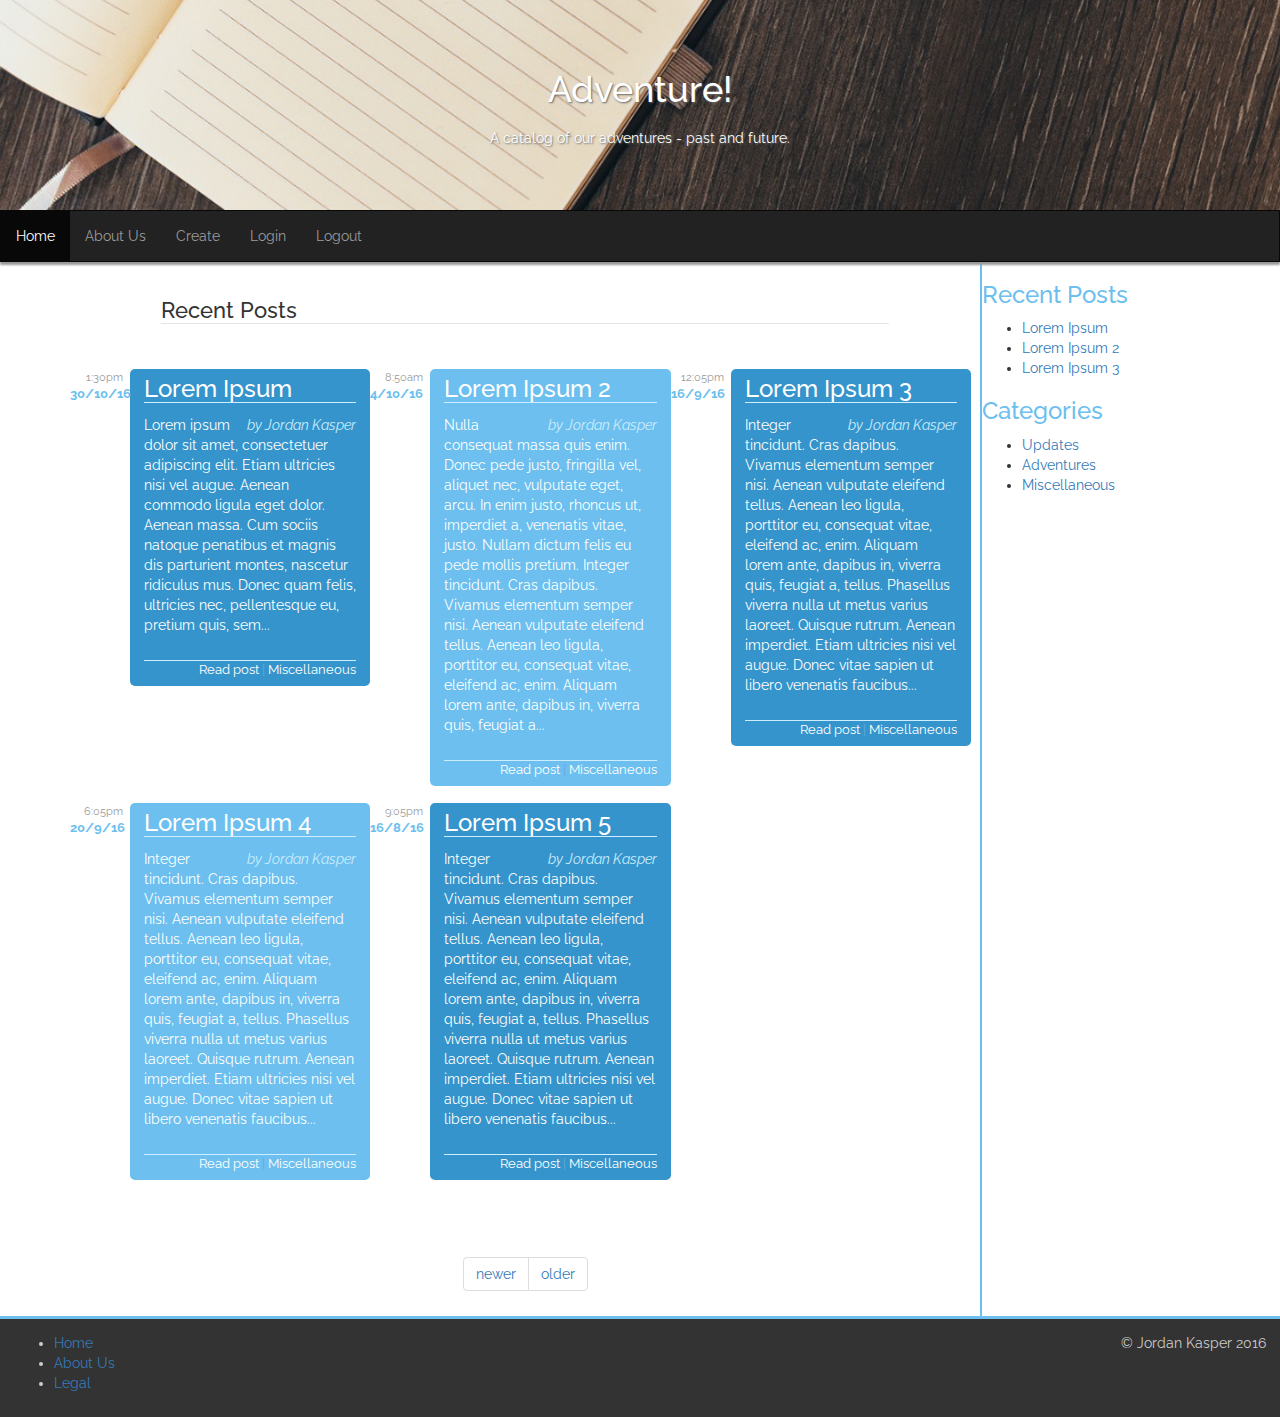
<file: mockups/index.html>
<!DOCTYPE html>
<html lang='en'>
    <head>
        <meta charset='utf-8'>
        <title>Blog</title>

        <meta name='description' content='Blog layout'>
        <meta name='author' content='Jordan Kasper'>
        <meta name='viewport' content='width=device-width, initial-scale=1.0, minimum-scale=1.0, maximum-scale=1.0, user-scalable=no'>

        <link rel='stylesheet' type='text/css' href='styles.css'>
    </head>
    <body>

        <header>
            <h1>Adventure!</h1>
            <p>A catalog of our adventures - past and future.</p>
        </header>

        <nav class='navbar navbar-inverse'>
            <ul class='nav navbar-nav'>
                <li class='active'><a href='index.html'>Home</a></li>
                <li><a href='#'>About Us</a></li>
                <li><a href='create.html'>Create</a></li>
                <li><a href='#'>Login</a></li>
                <li><a href='#'>Logout</a></li>
            </ul>
        </nav>

        <main class='container'>
            <section class='posts'>

                <h2>Recent Posts</h2>

                <article>
                    <time>
                        <span class='time'>1:30pm</span>
                        <span class='date'>30/10/16</span>
                    </time>
                    <section class='content'>
                        <h3><a href='post.html'>Lorem Ipsum</a></h3>
                        <cite>by Jordan Kasper</cite>
                        <p>
                            Lorem ipsum dolor sit amet, consectetuer adipiscing elit. Etiam ultricies nisi vel augue. Aenean commodo ligula eget dolor. Aenean massa. Cum sociis natoque penatibus et magnis dis parturient montes, nascetur ridiculus mus. Donec quam felis, ultricies nec, pellentesque eu, pretium quis, sem...
                        </p>
                        <nav>
                            <ul>
                                <li><a href='#'>Read post</a></li>
                                <li class='category'><a href='#'>Miscellaneous</a></li>
                            </ul>
                        </nav>
                    </section>
                </article>
                <article>
                    <time>
                        <span class='time'>8:50am</span>
                        <span class='date'>4/10/16</span>
                    </time>
                    <section class='content'>
                        <h3><a href='post.html'>Lorem Ipsum 2</a></h3>
                        <cite>by Jordan Kasper</cite>
                        <p>
                            Nulla consequat massa quis enim. Donec pede justo, fringilla vel, aliquet nec, vulputate eget, arcu. In enim justo, rhoncus ut, imperdiet a, venenatis vitae, justo. Nullam dictum felis eu pede mollis pretium. Integer tincidunt. Cras dapibus. Vivamus elementum semper nisi. Aenean vulputate eleifend tellus. Aenean leo ligula, porttitor eu, consequat vitae, eleifend ac, enim. Aliquam lorem ante, dapibus in, viverra quis, feugiat a...
                        </p>
                        <nav>
                            <ul>
                                <li><a href='#'>Read post</a></li>
                                <li class='category'><a href='#'>Miscellaneous</a></li>
                            </ul>
                        </nav>
                    </section>
                </article>
                <article>
                    <time>
                        <span class='time'>12:05pm</span>
                        <span class='date'>16/9/16</span>
                    </time>
                    <section class='content'>
                        <h3><a href='post.html'>Lorem Ipsum 3</a></h3>
                        <cite>by Jordan Kasper</cite>
                        <p>
                            Integer tincidunt. Cras dapibus. Vivamus elementum semper nisi. Aenean vulputate eleifend tellus. Aenean leo ligula, porttitor eu, consequat vitae, eleifend ac, enim. Aliquam lorem ante, dapibus in, viverra quis, feugiat a, tellus. Phasellus viverra nulla ut metus varius laoreet. Quisque rutrum. Aenean imperdiet. Etiam ultricies nisi vel augue. Donec vitae sapien ut libero venenatis faucibus...
                        </p>
                        <nav>
                            <ul>
                                <li><a href='#'>Read post</a></li>
                                <li class='category'><a href='#'>Miscellaneous</a></li>
                            </ul>
                        </nav>
                    </section>
                </article>

                <article>
                    <time>
                        <span class='time'>6:05pm</span>
                        <span class='date'>20/9/16</span>
                    </time>
                    <section class='content'>
                        <h3><a href='post.html'>Lorem Ipsum 4</a></h3>
                        <cite>by Jordan Kasper</cite>
                        <p>
                            Integer tincidunt. Cras dapibus. Vivamus elementum semper nisi. Aenean vulputate eleifend tellus. Aenean leo ligula, porttitor eu, consequat vitae, eleifend ac, enim. Aliquam lorem ante, dapibus in, viverra quis, feugiat a, tellus. Phasellus viverra nulla ut metus varius laoreet. Quisque rutrum. Aenean imperdiet. Etiam ultricies nisi vel augue. Donec vitae sapien ut libero venenatis faucibus...
                        </p>
                        <nav>
                            <ul>
                                <li><a href='#'>Read post</a></li>
                                <li class='category'><a href='#'>Miscellaneous</a></li>
                            </ul>
                        </nav>
                    </section>
                </article>

                <article>
                    <time>
                        <span class='time'>9:05pm</span>
                        <span class='date'>16/8/16</span>
                    </time>
                    <section class='content'>
                        <h3><a href='post.html'>Lorem Ipsum 5</a></h3>
                        <cite>by Jordan Kasper</cite>
                        <p>
                            Integer tincidunt. Cras dapibus. Vivamus elementum semper nisi. Aenean vulputate eleifend tellus. Aenean leo ligula, porttitor eu, consequat vitae, eleifend ac, enim. Aliquam lorem ante, dapibus in, viverra quis, feugiat a, tellus. Phasellus viverra nulla ut metus varius laoreet. Quisque rutrum. Aenean imperdiet. Etiam ultricies nisi vel augue. Donec vitae sapien ut libero venenatis faucibus...
                        </p>
                        <nav>
                            <ul>
                                <li><a href='#'>Read post</a></li>
                                <li class='category'><a href='#'>Miscellaneous</a></li>
                            </ul>
                        </nav>
                    </section>
                </article>

                <nav class='paging'>
                    <ul class='pagination'>
                        <li><a href='#'>newer</a></li>
                        <li><a href='#'>older</a></li>
                    </ul>
                </nav>
            </section>

            <aside class='sidebar'>
                <section>
                    <h3>Recent Posts</h3>
                    <ul>
                        <li><a href='#'>Lorem Ipsum</a></li>
                        <li><a href='#'>Lorem Ipsum 2</a></li>
                        <li><a href='#'>Lorem Ipsum 3</a></li>
                    </ul>
                </section>
                <section>
                    <h3>Categories</h3>
                    <ul>
                        <li><a href='#'>Updates</a></li>
                        <li><a href='#'>Adventures</a></li>
                        <li><a href='category.html'>Miscellaneous</a></li>
                    </ul>
                </section>
            </aside>
        </main>

        <footer>
            <p>&copy; Jordan Kasper 2016</p>
            <nav>
                <ul>
                    <li><a href='#'>Home</a></li>
                    <li><a href='#'>About Us</a></li>
                    <li><a href='#'>Legal</a></li>
                </ul>
            </nav>
        </footer>

    </body>
</html>
</file>
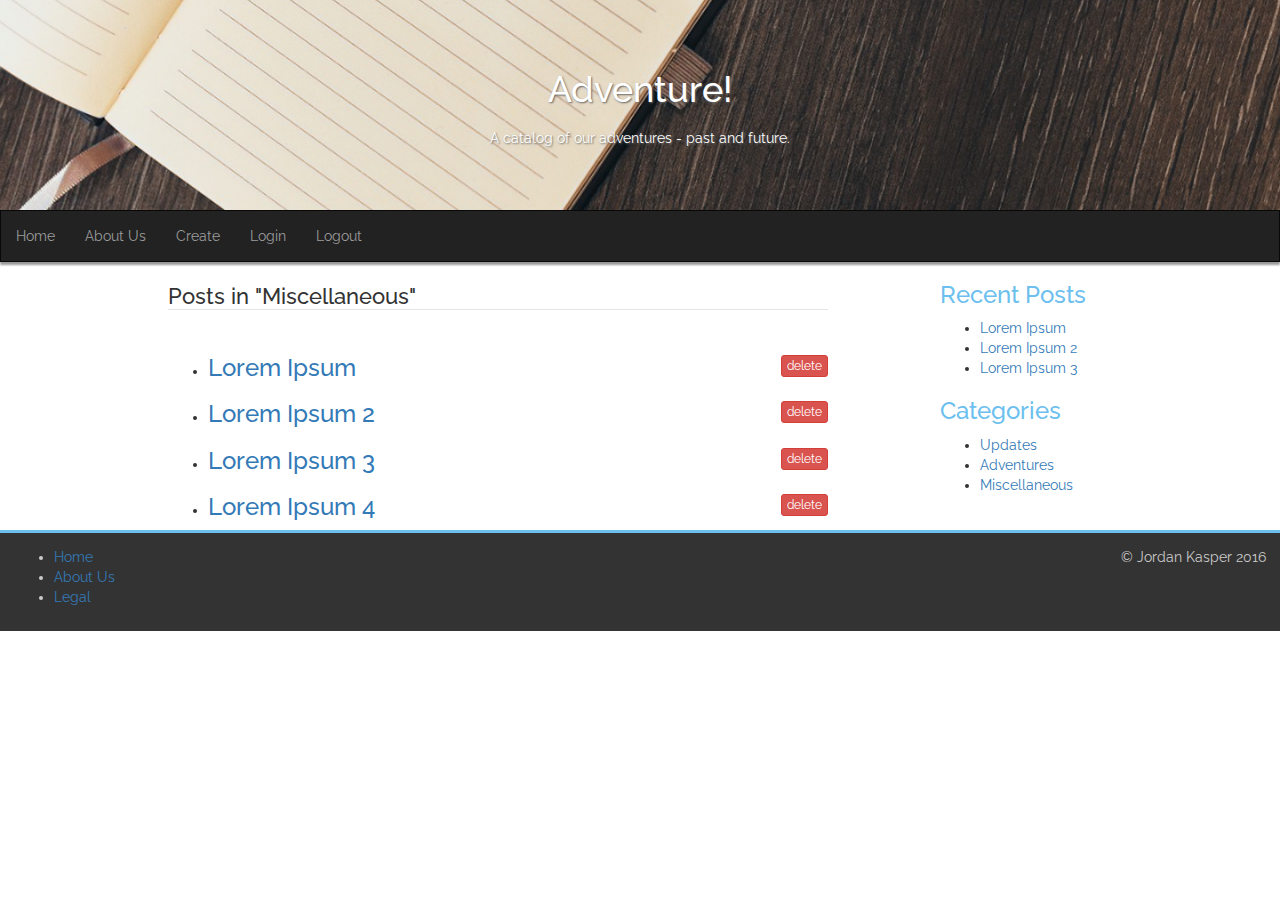
<file: mockups/category.html>
<!DOCTYPE html>
<html lang='en'>
    <head>
        <meta charset='utf-8'>
        <title>Blog</title>

        <meta name='description' content='Blog layout'>
        <meta name='author' content='Jordan Kasper'>
        <meta name='viewport' content='width=device-width, initial-scale=1.0, minimum-scale=1.0, maximum-scale=1.0, user-scalable=no'>

        <link rel='stylesheet' type='text/css' href='styles.css'>
    </head>
    <body>

        <header>
            <h1>Adventure!</h1>
            <p>A catalog of our adventures - past and future.</p>
        </header>

        <nav class='navbar navbar-inverse'>
            <ul class='nav navbar-nav'>
                <li><a href='index.html'>Home</a></li>
                <li><a href='#'>About Us</a></li>
                <li><a href='create.html'>Create</a></li>
                <li><a href='#'>Login</a></li>
                <li><a href='#'>Logout</a></li>
            </ul>
        </nav>

        <main class='container'>
            <section class='category col-md-9'>

                <h2>Posts in "Miscellaneous"</h2>

                <ul>
                    <li>
                        <button class='delete btn btn-xs btn-danger'>delete</button>
                        <h3><a href='post.html'>Lorem Ipsum</a></h3>
                    </li>
                    <li>
                        <button class='delete btn btn-xs btn-danger'>delete</button>
                        <h3><a href='post.html'>Lorem Ipsum 2</a></h3>
                    </li>
                    <li>
                        <button class='delete btn btn-xs btn-danger'>delete</button>
                        <h3><a href='post.html'>Lorem Ipsum 3</a></h3>
                    </li>
                    <li>
                        <button class='delete btn btn-xs btn-danger'>delete</button>
                        <h3><a href='post.html'>Lorem Ipsum 4</a></h3>
                    </li>
                </ul>
            </section>

            <aside class='sidebar col-md-3'>
                <section>
                    <h3>Recent Posts</h3>
                    <ul>
                        <li><a href='#'>Lorem Ipsum</a></li>
                        <li><a href='#'>Lorem Ipsum 2</a></li>
                        <li><a href='#'>Lorem Ipsum 3</a></li>
                    </ul>
                </section>
                <section>
                    <h3>Categories</h3>
                    <ul>
                        <li><a href='#'>Updates</a></li>
                        <li><a href='#'>Adventures</a></li>
                        <li><a href='category.html'>Miscellaneous</a></li>
                    </ul>
                </section>
            </aside>
        </main>

        <footer>
            <p>&copy; Jordan Kasper 2016</p>
            <nav>
                <ul>
                    <li><a href='#'>Home</a></li>
                    <li><a href='#'>About Us</a></li>
                    <li><a href='#'>Legal</a></li>
                </ul>
            </nav>
        </footer>

    </body>
</html>
</file>
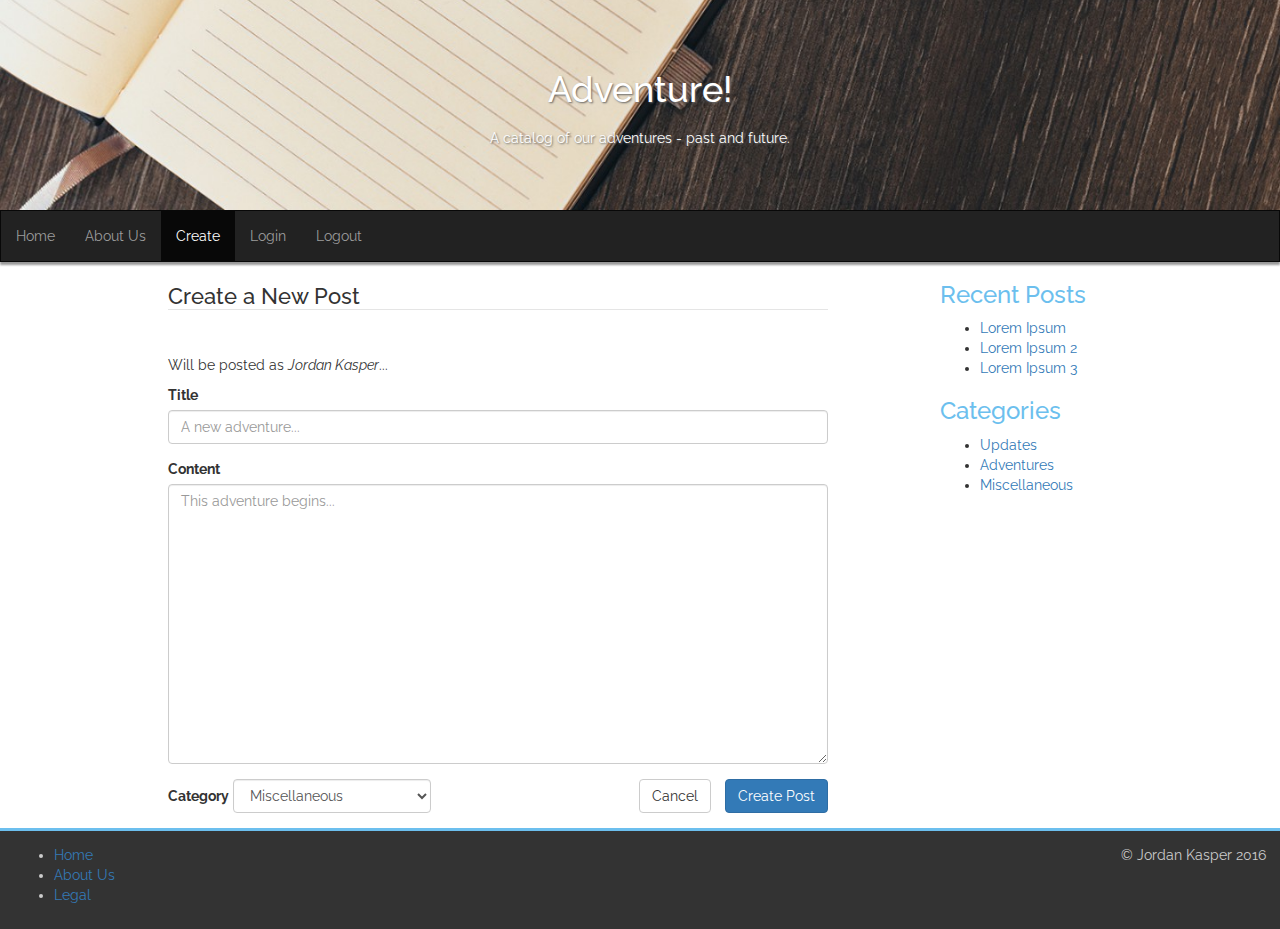
<file: mockups/create.html>
<!DOCTYPE html>
<html lang='en'>
    <head>
        <meta charset='utf-8'>
        <title>Blog</title>

        <meta name='description' content='Blog layout'>
        <meta name='author' content='Jordan Kasper'>
        <meta name='viewport' content='width=device-width, initial-scale=1.0, minimum-scale=1.0, maximum-scale=1.0, user-scalable=no'>

        <link rel='stylesheet' type='text/css' href='styles.css'>
    </head>
    <body>

        <header>
            <h1>Adventure!</h1>
            <p>A catalog of our adventures - past and future.</p>
        </header>

        <nav class='navbar navbar-inverse'>
            <ul class='nav navbar-nav'>
                <li><a href='index.html'>Home</a></li>
                <li><a href='#'>About Us</a></li>
                <li class='active'><a href='create.html'>Create</a></li>
                <li><a href='#'>Login</a></li>
                <li><a href='#'>Logout</a></li>
            </ul>
        </nav>

        <main class='container'>
            <section class='create-post col-md-9'>

                <h2>Create a New Post</h2>

                <form>
                    <fieldset>
                        <p>
                            Will be posted as <em>Jordan Kasper</em>...
                        </p>

                        <div class='form-group'>
                            <label for='post-title'>Title</label>
                            <input type='text' class='form-control' id='post-title' placeholder='A new adventure...'>
                        </div>

                        <div class='form-group'>
                            <label for='post-body'>Content</label>
                            <textarea class='form-control' id='post-body' placeholder='This adventure begins...'></textarea>
                        </div>



                        <div class='form-group meta'>
                            <label for='post-category'>Category</label>
                            <select class='form-control' id='post-category'>
                                <option>Miscellaneous</option>
                                <option>Update</option>
                                <option>Adventure</option>
                            </select>
                            <input type='submit' value='Create Post' class='btn btn-primary'>
                            <a href='index.html' class='btn btn-default'>Cancel</a>
                        </div>

                    </fieldset>
                </form>

            </section>

            <aside class='sidebar col-md-3'>
                <section>
                    <h3>Recent Posts</h3>
                    <ul>
                        <li><a href='#'>Lorem Ipsum</a></li>
                        <li><a href='#'>Lorem Ipsum 2</a></li>
                        <li><a href='#'>Lorem Ipsum 3</a></li>
                    </ul>
                </section>
                <section>
                    <h3>Categories</h3>
                    <ul>
                        <li><a href='#'>Updates</a></li>
                        <li><a href='#'>Adventures</a></li>
                        <li><a href='#'>Miscellaneous</a></li>
                    </ul>
                </section>
            </aside>
        </main>

        <footer>
            <p>&copy; Jordan Kasper 2016</p>
            <nav>
                <ul>
                    <li><a href='#'>Home</a></li>
                    <li><a href='#'>About Us</a></li>
                    <li><a href='#'>Legal</a></li>
                </ul>
            </nav>
        </footer>

    </body>
</html>
</file>
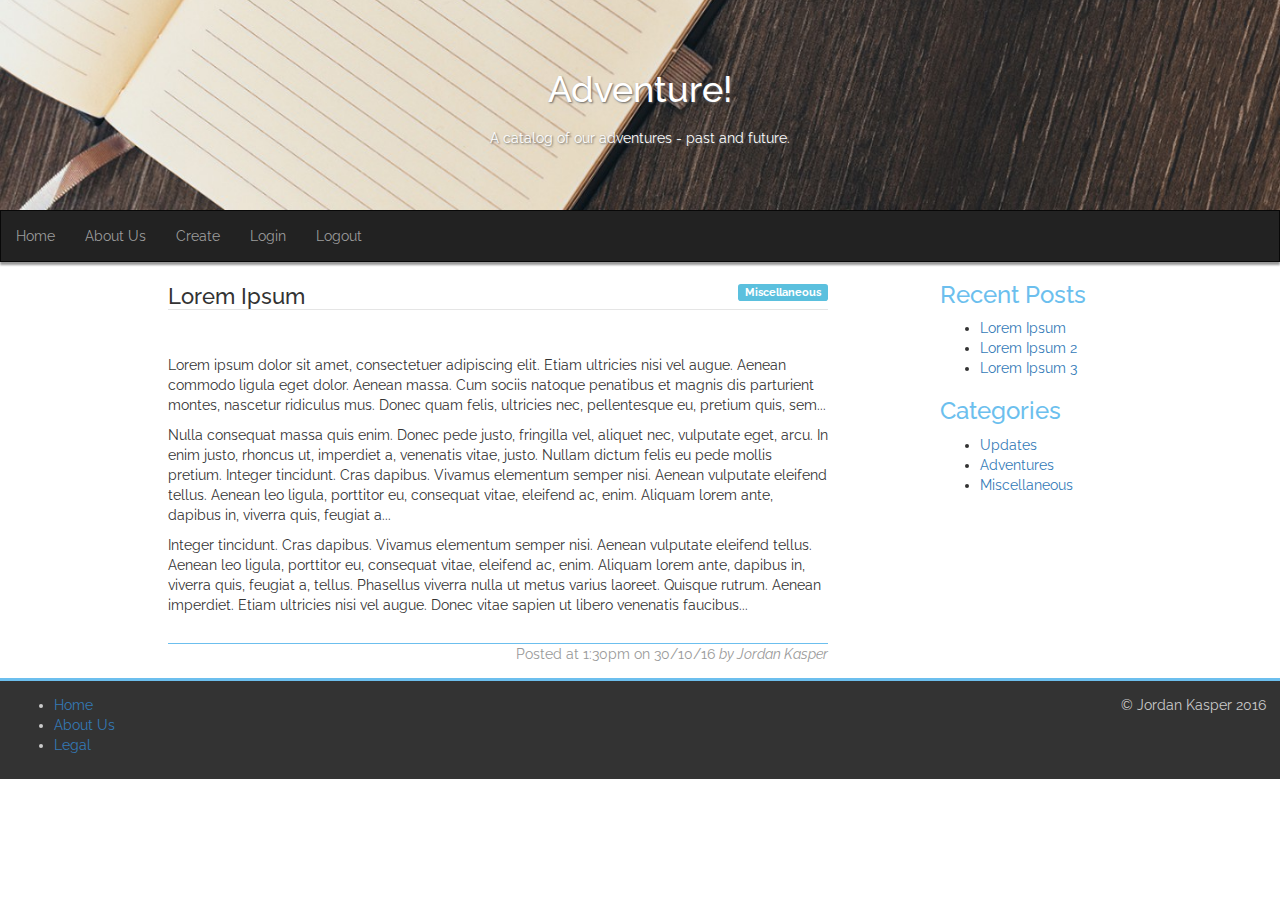
<file: mockups/post.html>
<!DOCTYPE html>
<html lang='en'>
    <head>
        <meta charset='utf-8'>
        <title>Blog</title>

        <meta name='description' content='Blog layout'>
        <meta name='author' content='Jordan Kasper'>
        <meta name='viewport' content='width=device-width, initial-scale=1.0, minimum-scale=1.0, maximum-scale=1.0, user-scalable=no'>

        <link rel='stylesheet' type='text/css' href='styles.css'>
    </head>
    <body>

        <header>
            <h1>Adventure!</h1>
            <p>A catalog of our adventures - past and future.</p>
        </header>

        <nav class='navbar navbar-inverse'>
            <ul class='nav navbar-nav'>
                <li><a href='index.html'>Home</a></li>
                <li><a href='#'>About Us</a></li>
                <li><a href='create.html'>Create</a></li>
                <li><a href='#'>Login</a></li>
                <li><a href='#'>Logout</a></li>
            </ul>
        </nav>

        <main class='container'>
            <section class='post col-md-9'>

                <article>

                    <h2>
                        Lorem Ipsum
                        <aside class='label label-info'>Miscellaneous</aside>
                    </h2>

                    <section class='body'>
                        <p>
                            Lorem ipsum dolor sit amet, consectetuer adipiscing elit. Etiam ultricies nisi vel augue. Aenean commodo ligula eget dolor. Aenean massa. Cum sociis natoque penatibus et magnis dis parturient montes, nascetur ridiculus mus. Donec quam felis, ultricies nec, pellentesque eu, pretium quis, sem...
                        </p>
                        <p>
                            Nulla consequat massa quis enim. Donec pede justo, fringilla vel, aliquet nec, vulputate eget, arcu. In enim justo, rhoncus ut, imperdiet a, venenatis vitae, justo. Nullam dictum felis eu pede mollis pretium. Integer tincidunt. Cras dapibus. Vivamus elementum semper nisi. Aenean vulputate eleifend tellus. Aenean leo ligula, porttitor eu, consequat vitae, eleifend ac, enim. Aliquam lorem ante, dapibus in, viverra quis, feugiat a...
                        </p>
                        <p>
                            Integer tincidunt. Cras dapibus. Vivamus elementum semper nisi. Aenean vulputate eleifend tellus. Aenean leo ligula, porttitor eu, consequat vitae, eleifend ac, enim. Aliquam lorem ante, dapibus in, viverra quis, feugiat a, tellus. Phasellus viverra nulla ut metus varius laoreet. Quisque rutrum. Aenean imperdiet. Etiam ultricies nisi vel augue. Donec vitae sapien ut libero venenatis faucibus...
                        </p>
                    </section>

                    <p class='meta'>
                        <time>Posted at 1:30pm on 30/10/16</time>
                        <cite>by Jordan Kasper</cite>
                    </p>

                </article>

            </section>

            <aside class='sidebar col-md-3'>
                <section>
                    <h3>Recent Posts</h3>
                    <ul>
                        <li><a href='#'>Lorem Ipsum</a></li>
                        <li><a href='#'>Lorem Ipsum 2</a></li>
                        <li><a href='#'>Lorem Ipsum 3</a></li>
                    </ul>
                </section>
                <section>
                    <h3>Categories</h3>
                    <ul>
                        <li><a href='#'>Updates</a></li>
                        <li><a href='#'>Adventures</a></li>
                        <li><a href='#'>Miscellaneous</a></li>
                    </ul>
                </section>
            </aside>
        </main>

        <footer>
            <p>&copy; Jordan Kasper 2016</p>
            <nav>
                <ul>
                    <li><a href='#'>Home</a></li>
                    <li><a href='#'>About Us</a></li>
                    <li><a href='#'>Legal</a></li>
                </ul>
            </nav>
        </footer>

    </body>
</html>
</file>
<file: mockups/styles.css>
@import url('https://necolas.github.io/normalize.css/4.1.1/normalize.css');
@import url('https://maxcdn.bootstrapcdn.com/bootstrap/3.3.7/css/bootstrap.min.css');
@import url('https://fonts.googleapis.com/css?family=Raleway:400,700,400italic,700italic');

body {
    font-family: 'Raleway', sans-serif;
}

header {
    background: transparent url('cropped-notebook-coffee.jpg') center bottom no-repeat;
    background-size: 100% auto;
    color: #fff;
    text-shadow: 1px 1px 2px #666;
    height: 15em;
    text-align: center;
    padding-top: 5em;
    box-sizing: border-box;
}
header h1 {
    margin: 0 0 0.5em 0;
}

.navbar {
    border-radius: 0;
    box-shadow: 0 3px 2px #999;
    margin-bottom: 0;
}

h2 {
    font-size: 1.6em;
    color: #333;
    border-bottom: 1px solid #e5e5e5;
    margin: 1em auto 2em auto;
    width: 80%;
}

main .posts {
    padding-top: 1em;
}

.posts article {
    color: #fff;
    position: relative;
}

.posts a {
    color: #fff;
    text-decoration: none;
}
.posts a:hover {
    color: #cef;
}

.posts time {
    width: 20%;
    text-align: right;
    float: left;
    padding-right: 0.5em;
}
.posts time span {
    display: block;
}
.posts .date {
    color: #6cbfee;
    font-weight: bold;
    font-size: 0.9em;
}
.posts .time {
    color: #999;
    font-size: 0.8em;
}

.posts .content {
    border-radius: 5px;
    width: 80%;
    margin-left: 20%;
    padding: 0.5em 1em;
    box-sizing: border-box;
}

.posts article:nth-child(odd) .content {
    background-color: #6cbfee;
}
.posts article:nth-child(even) .content {
    background-color: #3594cb;
}

.posts h3 {
    border-bottom: 1px solid #cef;
    margin: 0 0 0.5em 0;
}

.posts cite {
    float: right;
    color: #cef;
}

.posts article nav {
    border-top: 1px solid #cef;
    text-align: right;
    margin-top: 2em;
    font-size: 0.9em;
}
.posts article nav ul {
    margin: 0;
    padding: 0;
    list-style: none;
}
.posts article nav li {
    display: inline;
}
.posts article nav li::after {
    content: ' | ';
    color: #6ad;
}
.posts article nav li:last-child::after {
    content: '';
}

.paging {
    text-align: center;
    clear: both;
}


.category ul {
    width: 80%;
    margin: 0 auto;
}
.category .delete {
    float: right;
}


.create-post form {
    width: 80%;
    margin: 0 auto;
}

.create-post textarea {
    height: 20em;
}

.create-post .meta select {
    width: 30%;
}
.create-post .meta label, .create-post .meta select, .create-post .meta .btn {
    display: inline;
}
.create-post .meta .btn {
    float: right;
    margin-left: 1em;
}

.post .body {
    width: 80%;
    margin: 0 auto;
}
.post .label {
    float: right;
    font-size: 0.5em;
}

.post .meta {
    width: 80%;
    margin: 2em auto 1em auto;
    text-align: right;
    color: #999;
    border-top: 1px solid #6cbfee;
}

.sidebar h3 {
    color: #6cbfee;
}


footer {
    background-color: #333;
    color: #ccc;
    border-top: 3px solid #6cbfee;
    padding: 1em;
}
footer p {
    margin: 0;
    float: right;
}


@media (min-width: 640px) {
    main .posts {
        border-right: 2px solid #6cbfee;
        width: 75%;
        float: left;
    }
    main .sidebar {
        float: left;
        width: 25%;
    }
    .posts article {
        width: 50%;
        float: left;
        min-height: 35em;
    }
}

@media (min-width: 800px) and (max-width: 1023px) {

}

@media (min-width: 1024px) {
    main .posts {
        width: 80%;
    }
    main .sidebar {
        width: 20%;
    }
    .posts article {
        width: 33%;
        min-height: 37em;
    }
}

@media (min-width: 1200px) {
    .posts article {
        min-height: 31em;
    }
}
</file>
